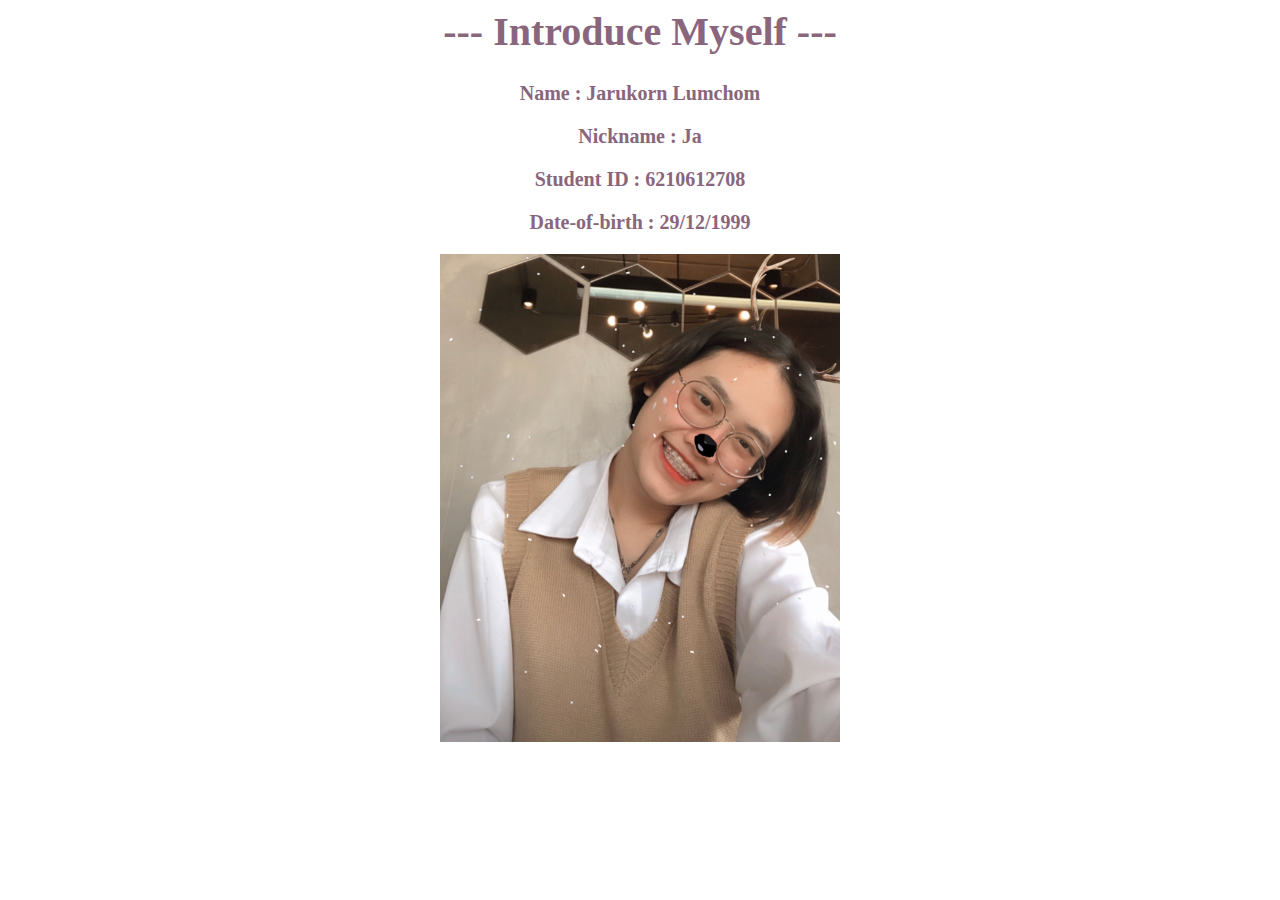
<file: index.html>
<!DOCTYPE>
<html>
<head>
    <title>
        Introduce Myself
    </title>
    <style>
            p {
                color:#89667c;
                text-align: center;
                font-size:20px;
                font-family: Arial Rounded MT;
            }
            #m {
                text-align: center;
                font-size:40px;
                font-weight: bold;
                font-family: Arial Rounded MT;
                text-align: center;
                color:#89667c;
            }
        </style>
</head>
<body>
    <h1 id="m"> --- Introduce Myself ---<h1>
    <p>Name : Jarukorn Lumchom</p>
    <p>Nickname : Ja<p>
    <p>Student ID : 6210612708</p>
    <p>Date-of-birth : 29/12/1999</p>
    <center><img src="my2.jpg"width="400"></center>
</body>
</html>
</file>
